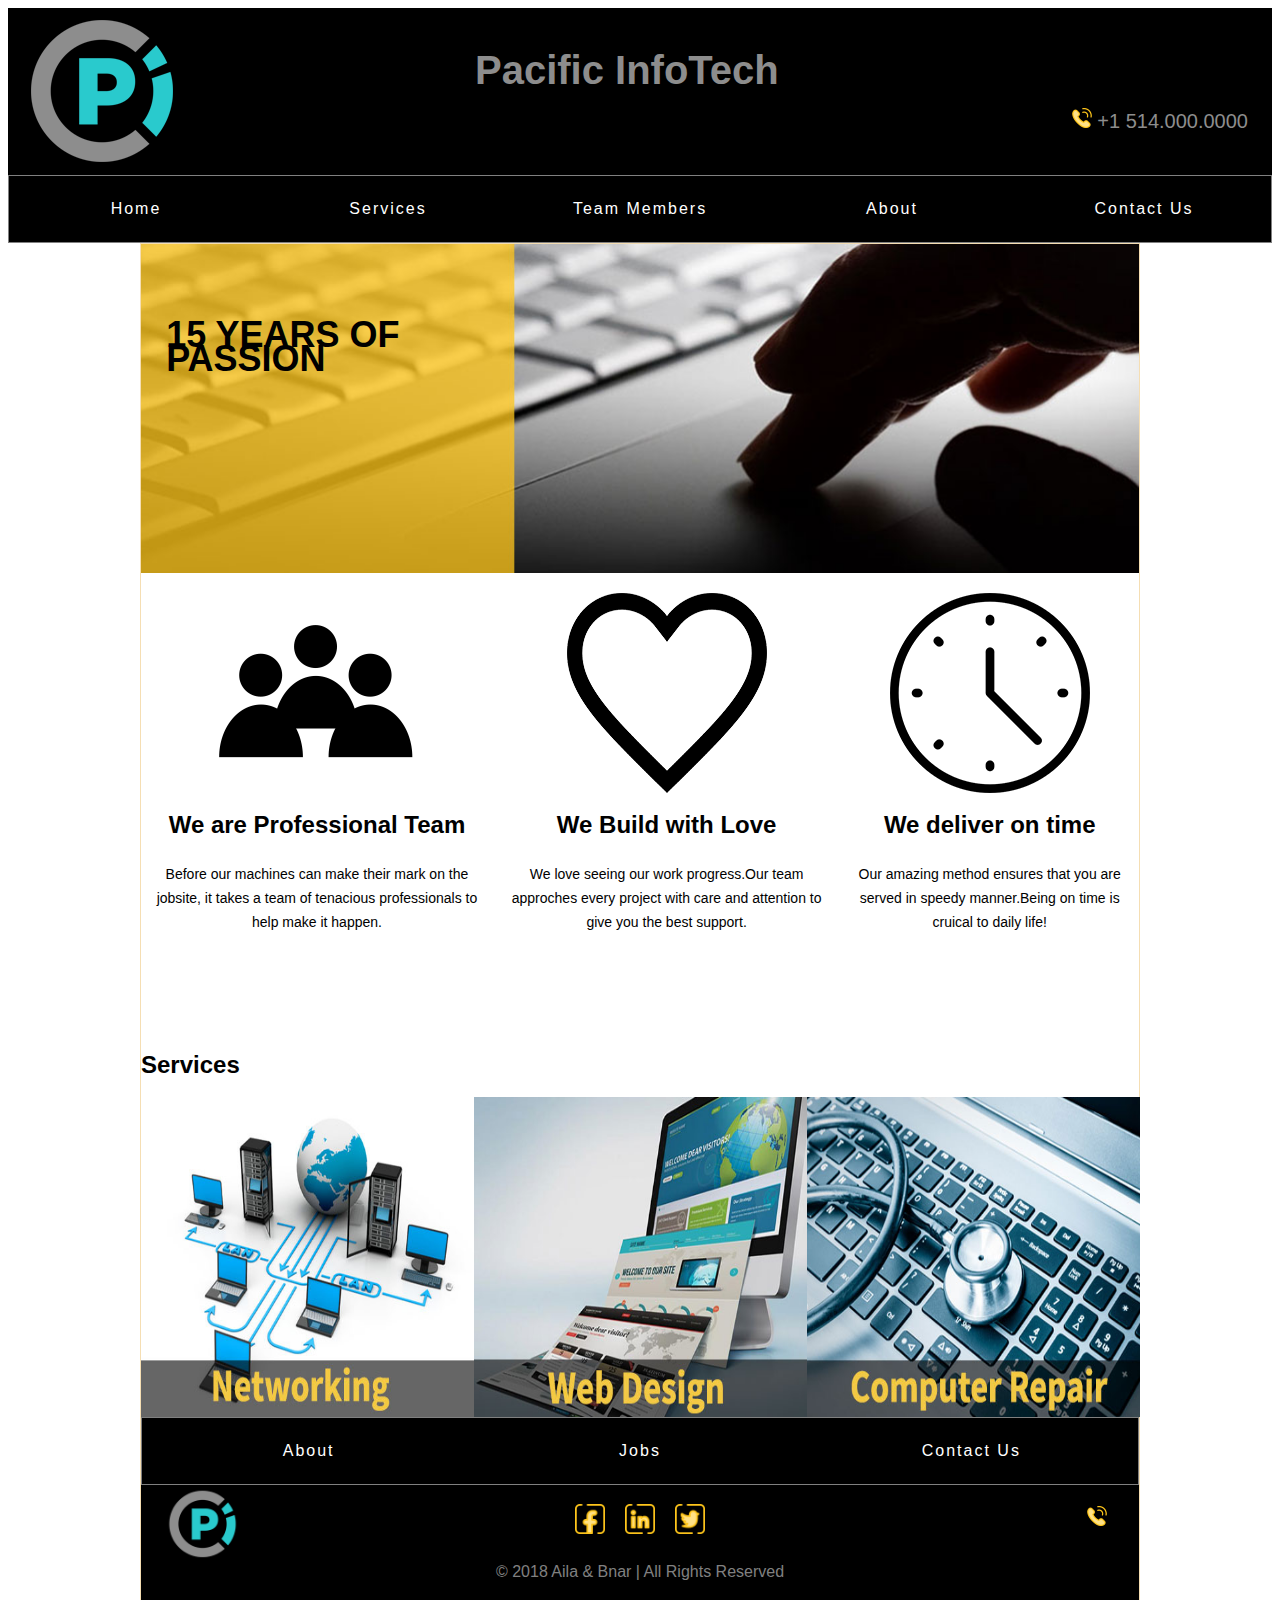
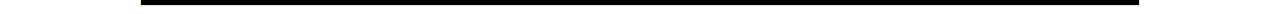
<file: index.html>
<!DOCTYPE html>
<html lang="en">

<head>
    <meta charset="UTF-8">
    <meta name="viewport" content="width=device-width, initial-scale=1.0">
    <meta http-equiv="X-UA-Compatible" content="ie=edge">
    <link rel="stylesheet" href="css/styles.css">
    <link rel="apple-touch-icon" sizes="57x57" href="apple-icon-57x57.png">
    <link rel="apple-touch-icon" sizes="60x60" href="apple-icon-60x60.png">
    <link rel="apple-touch-icon" sizes="72x72" href="apple-icon-72x72.png">
    <link rel="apple-touch-icon" sizes="76x76" href="apple-icon-76x76.png">
    <link rel="apple-touch-icon" sizes="114x114" href="apple-icon-114x114.png">
    <link rel="apple-touch-icon" sizes="120x120" href="apple-icon-120x120.png">
    <link rel="apple-touch-icon" sizes="144x144" href="apple-icon-144x144.png">
    <link rel="apple-touch-icon" sizes="152x152" href="apple-icon-152x152.png">
    <link rel="apple-touch-icon" sizes="180x180" href="apple-icon-180x180.png">
    <link rel="icon" type="image/png" sizes="192x192" href="android-icon-192x192.png">
    <link rel="icon" type="image/png" sizes="32x32" href="favicon-32x32.png">
    <link rel="icon" type="image/png" sizes="96x96" href="favicon-96x96.png">
    <link rel="icon" type="image/png" sizes="16x16" href="favicon-16x16.png">
    <link rel="manifest" href="manifest.json">
    <meta name="msapplication-TileColor" content="#ffffff">
    <meta name="msapplication-TileImage" content="ms-icon-144x144.png">
    <meta name="theme-color" content="#ffffff">
    <title>PI Home</title>
</head>

<header>

    <div class="topnav">
        <a href="index.html" class="logo">
            <img src="images/logo.png" alt="logo">
        </a>


        <button class="hamburger-menu">
            <span class="hamburger-menu-content">
                <span class="sr-only">Menu</span>
                <span class="bar"></span>
            </span>
        </button>
        <h1>Pacific InfoTech</h1>

        <div class="telephone">
            <a class="phone" href="tel:+1413222678">
                <img src="images/phone.png" alt="Phone Icon">
            </a>

            <a class="phone" id="number" href="tel:+1413222678">+1 514.000.0000</a>
        </div>
    </div>

    <nav class="headernav">
        <ul>
            <li>
                <a href="index.html" class="Home">Home </a>
            </li>
            <li>
                <a href="services.html" class="services">Services</a>
            </li>
            <li>
                <a href="#0" class="teammembers">Team Members</a>
            </li>
            <li>
                <a href="#0" class="about">About</a>
                <li>
                    <a href="contact.html" class="contact">Contact Us</a>
                </li>
            </li>
        </ul>
    </nav>


</header>

<body>
    <div class="wrapper">
        <div class="banner">
            <img src="images/banner.jpg" alt="computer image">


            
           
        </div>


        <h1 class="bannertext">

            15 YEARS OF PASSION</h1>

        <div class="subbanner">

            <article class="team">

                <img src="images/team.png" alt="Team Icon">

                <h2>We are Professional Team</h2>
                <p>Before our machines can make their mark on the jobsite, it takes a team of tenacious professionals to help
                    make it happen.</p>

            </article>


            <article class="heart">

                <img src="images/heart.png" alt="Heart Icon">

                <h2>We Build with Love</h2>
                <p>We love seeing our work progress.Our team approches every project with care and attention to give you the
                    best support.</p>
            </article>

            <article class="clock">

                <img src="images/clock.png" alt="Clock Icon">

                <h2>We deliver on time</h2>
                <p>Our amazing method ensures that you are served in speedy manner.Being on time is cruical to daily life!</p>
            </article>

        </div>

        <h2 id="servicesh2">Services</h2>
        <div class="services-index">

            <img src="images/networking.jpg" alt="Networking image">
            <img src="images/web-design.jpg" alt="Web Design image">
            <img src="images/computer-repair.jpg" alt="computer Repair image">
        </div>

        <div class="mobile-services">
            <a id="service-buttom" href="services.html">See our services</a>
        </div>

        </h1>
        <!--end body-->

        <footer>
            <nav class="footernav">
                <ul>

                    <li>
                        <a href="#0" class="about">About</a>
                    </li>
                    <li>
                        <a href="#0" class="jobs">Jobs</a>
                    </li>
                    <li>
                        <a href="contact.html" class="contact">Contact Us</a>
                    </li>

                </ul>
            </nav>
            <div class="footer-icons">
                <div class="footer-logo">
                    <a>
                        <img src="images/logo.png" alt="logo">
                    </a>
                </div>
                <div class="social-media">
                    <a href="https://www.facebook.com/">
                        <img src="images/fb.png" alt="Facebook Social Media Icon">
                    </a>
                    <a href="https://www.facebook.com/">
                        <img src="images/linked-in.png" alt="LinkedIn Social Media Icon">
                    </a>
                    <a href="https://www.facebook.com/">
                        <img src="images/twitter.png" alt="Twitter Social Media Icon">
                    </a>

                </div>
                <div class="footer-telephone">
                    <a class="phone" href="tel:+1413222678">
                        <img src="images/phone.png" alt="Phone Icon">
                    </a>
                    <a class="phone" href="tel:+1413222678">+1 514.000.0000</a>
                </div>
            </div>

            <div class="copywright">
                <p>&copy; 2018 Aila & Bnar | All Rights Reserved</p>
            </div>
        </footer>
        <script src="https://code.jquery.com/jquery-3.3.1.min.js" integrity="sha256-FgpCb/KJQlLNfOu91ta32o/NMZxltwRo8QtmkMRdAu8="
            crossorigin="anonymous">
            </script>

        <script src="https://code.jquery.com/jquery-3.3.1.min.js" integrity="sha256-FgpCb/KJQlLNfOu91ta32o/NMZxltwRo8QtmkMRdAu8="
            crossorigin="anonymous"></script>
        <script src="scripts/script.js"></script>
        <script>
            const $hamburger = $('.hamburger-menu');
            const $bar = $('.bar');
            const $body = $('body');
            const $mobile = $('.headernav');

            $hamburger.click(showMenu);
            function showMenu() {
                $body.toggleClass('show');
                $mobile.fadeToggle();
                $bar.toggleClass('animate');
            }
        </script>
</body>

</html>
</file>
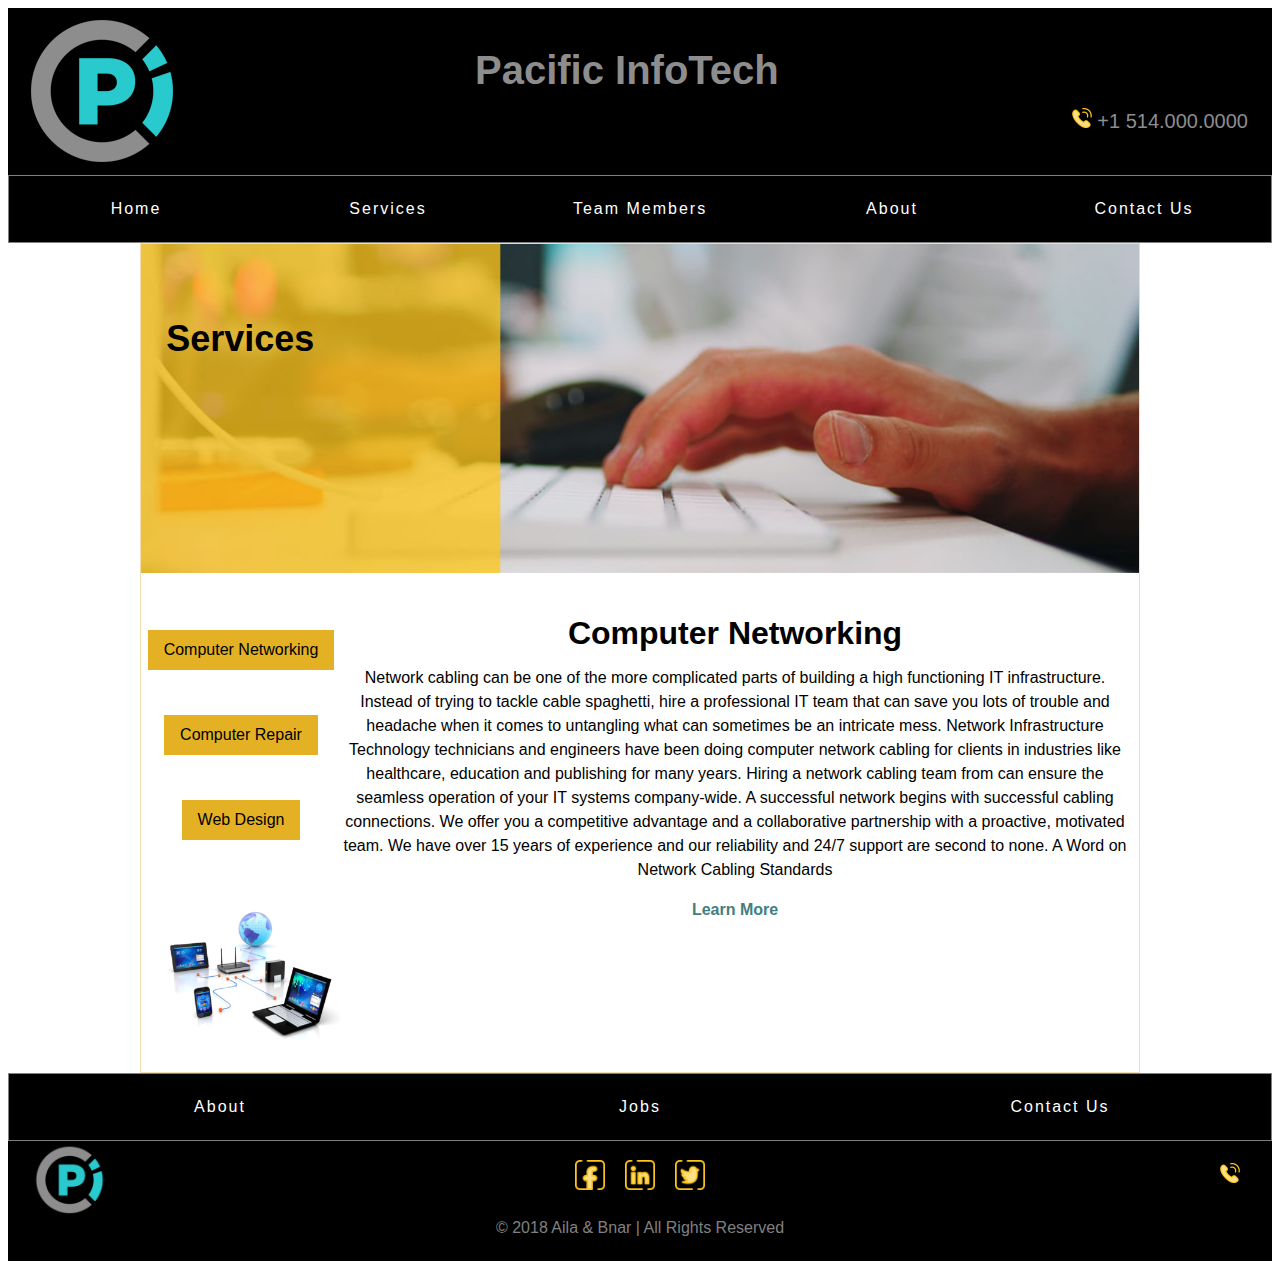
<file: services.html>
<!DOCTYPE html>
<html lang="en">

<head>
    <meta charset="UTF-8">
    <meta name="viewport" content="width=device-width, initial-scale=1.0">
    <meta http-equiv="X-UA-Compatible" content="ie=edge">

    <link rel="stylesheet" href="css/styles.css">
    <link rel="apple-touch-icon" sizes="57x57" href="apple-icon-57x57.png">
    <link rel="apple-touch-icon" sizes="60x60" href="apple-icon-60x60.png">
    <link rel="apple-touch-icon" sizes="72x72" href="apple-icon-72x72.png">
    <link rel="apple-touch-icon" sizes="76x76" href="apple-icon-76x76.png">
    <link rel="apple-touch-icon" sizes="114x114" href="apple-icon-114x114.png">
    <link rel="apple-touch-icon" sizes="120x120" href="apple-icon-120x120.png">
    <link rel="apple-touch-icon" sizes="144x144" href="apple-icon-144x144.png">
    <link rel="apple-touch-icon" sizes="152x152" href="apple-icon-152x152.png">
    <link rel="apple-touch-icon" sizes="180x180" href="apple-icon-180x180.png">
    <link rel="icon" type="image/png" sizes="192x192" href="android-icon-192x192.png">
    <link rel="icon" type="image/png" sizes="32x32" href="favicon-32x32.png">
    <link rel="icon" type="image/png" sizes="96x96" href="favicon-96x96.png">
    <link rel="icon" type="image/png" sizes="16x16" href="favicon-16x16.png">
    <link rel="manifest" href="manifest.json">
    <meta name="msapplication-TileColor" content="#ffffff">
    <meta name="msapplication-TileImage" content="ms-icon-144x144.png">
    <meta name="theme-color" content="#ffffff">

    <title>Services</title>




</head>

<header>
    <div class="topnav">
        <a href="index.html" class="logo"><img src="images/logo.png" alt="logo"></a>
        <button class="hamburger-menu">
                <span class="hamburger-menu-content">
                    <span class="sr-only">Menu</span>
                    <span class="bar"></span>
                </span>
            </button>
        <h1>Pacific InfoTech</h1>

        <div class="telephone">
            <a class="phone" href="tel:+1413222678">
                <img src="images/phone.png" alt="Phone Icon">
            </a>

            <a class="phone" href="tel:+1413222678">+1 514.000.0000</a>
        </div>
    </div>
   
    <nav class="headernav">
        <ul>
            <li>
                <a href="index.html" class="Home">Home </a>
            </li>
            <li>
                <a href="services.html" class="services">Services</a>
            </li>
            <li>
                <a href="#0" class="teammembers">Team Members</a>
            </li>
            <li>
                <a href="#0" class="about">About</a>
                <li>
                    <a href="contact.html" class="contact">Contact Us</a>
                </li>
            </li>
        </ul>
    </nav>
 
</header>

<body class="pg-services">
    <div class="wrapper">
        <div class="banner">
            <img  src="images/services.jpg" alt="computer image">
            <img id="service-banner" src="images/services-mobile.jpg" alt="services">
            <h1 class="bannertext">Services</h1>
        </div>

        <!-- <main> -->

        <div class="services-content">
            <div class="services-page-navigation">
                <nav class="service-nav">
                    <ul>
                        <li>
                            <a href="#computer-networking">Computer Networking</a>
                        </li>
                        <li>
                            <a href="#computer-repair">Computer Repair</a>
                        </li>
                        <li>
                            <a href="#web-design">Web Design</a>
                        </li>


                    </ul>
                </nav>
                <div class="services-page-featured-image">
                    <!-- put computer sevices image here -->
                    <img src="images/networking-servipage.png" alt="" data-id="#computer-networking" class="img-computer-networking service-image"
                        alt="An image of Computer Networking">
                    <img src="images/repai-servicepage.jpg" alt="" data-id="#computer-repair" class="img-computer-repair service-image">
                    <img src="images/web-servicepage.jpg" alt="" data-id="#web-design" class="img-web-design service-image">
                </div>
            </div>

            <section class="services">

                <article class="service-article networking" id="computer-networking">
                    <h1> Computer Networking</h1>
                    <p>Network cabling can be one of the more complicated parts of building a high functioning IT infrastructure.
                        Instead of trying to tackle cable spaghetti, hire a professional IT team that can save you lots of
                        trouble and headache when it comes to untangling what can sometimes be an intricate mess. Network
                        Infrastructure Technology technicians and engineers have been doing computer network cabling for
                        clients in industries like healthcare, education and publishing for many years. Hiring a network
                        cabling team from can ensure the seamless operation of your IT systems company-wide. A successful
                        network begins with successful cabling connections. We offer you a competitive advantage and a collaborative
                        partnership with a proactive, motivated team. We have over 15 years of experience and our reliability
                        and 24/7 support are second to none. A Word on Network Cabling Standards</p>
                    <a class="learnmore" href="#0">Learn More </a>
                </article>

                <article class="service-article repair" id="computer-repair">
                    <h1> Computer Repair</h1>
                    <p>We know computers are not just an electronic device. They hold valuable memories, pictures, documents
                        and help connect with friends & family. We treat it with care and do our utmost to make it like it
                        was before or better than when the problem arose.</p>
                    <a class="learnmore" href="#0">Learn More </a>
                </article>

                <article class="service-article design" id="web-design">
                    <h1>Web Design</h1>
                    <p>Effective websites are a combination of strategy, technology and of course, great design. Graphically
                        Speaking's team of certified website developers stay ahead of the curve to provide effective websites
                        that meet the ever-changing demands of today's digital world. Graphically Speaking employs best-in-class
                        development tools to build cost-effective websites that engage audiences and produce results. Our
                        extensive CMS expertise is applied to your specific and unique business objectives - producing proven
                        ROI and results.</p>
                    <a class="learnmore" href="#0">Learn More </a>
                </article>
            </section>
        </div>
        <!-- end services-content -->
        <!-- </main> -->
    </div>
    <footer>

        <nav class="footernav">
            <ul>

                <li>
                    <a href="#0" class="about">About</a>
                </li>
                <li>
                    <a href="#0" class="jobs">Jobs</a>
                </li>
                <li>
                    <a href="contact.html" class="contact">Contact Us</a>
                </li>

            </ul>
        </nav>
        <div class="footer-icons">
            <div class="footer-logo">
                <a>
                    <img src="images/logo.png" alt="logo">
                </a>
            </div>
            <div class="social-media">
                <a href="https://www.facebook.com/">
                    <img src="images/fb.png" alt="Facebook Social Media Icon">
                </a>
                <a href="https://www.facebook.com/">
                    <img src="images/linked-in.png" alt="LinkedIn Social Media Icon">
                </a>
                <a href="https://www.facebook.com/">
                    <img src="images/twitter.png" alt="Twitter Social Media Icon">
                </a>

            </div>
            <div class="footer-telephone">
                <a class="phone" href="tel:+1413222678">
                    <img src="images/phone.png" alt="Phone Icon">
                </a>
                <a class="phone" href="tel:+1413222678">+1 514.000.0000</a>
            </div>
        </div>

        <div class="copywright">
            <p>&copy; 2018 Aila & Bnar | All Rights Reserved</p>
        </div>
    </footer>


    <script src="https://code.jquery.com/jquery-3.3.1.min.js" integrity="sha256-FgpCb/KJQlLNfOu91ta32o/NMZxltwRo8QtmkMRdAu8="
        crossorigin="anonymous"></script>
    <script>

        // Perhaps put this in an external js file...

        // Hide the repair and design articles on page load
        $('#computer-repair').hide();
        $('#web-design').hide();

        // Grab all the services page nav links
        const $servicesNavLinks = $('.services-page-navigation a');
        // Grab all the services articles
        const $servicesArticles = $('.service-article');
        // Grab all the services images
        const $servicesImages = $('.service-image');

        $servicesNavLinks.click(function (e) {

            // Prevent the browser from jumping to the page links
            e.preventDefault();

            // hide all the articles
            $servicesArticles.hide();
            // hide all the services images
            $servicesImages.hide();

            // Get the ID link of th link that was clicked on...
            const theID = $(this).attr('href');

            // Show the article that matches the ID
            $(theID).show();
            // Show the service image that matches the ID
            $(`[data-id="${theID}"]`).show();



        });


    </script>
    <script>
            const $hamburger = $('.hamburger-menu');
        const $bar = $('.bar');
        const $body = $('body');
        const $mobile = $('.headernav');
        
        $hamburger.click(showMenu);
        function showMenu(){
            $body.toggleClass('show');
            $mobile.fadeToggle();
            $bar.toggleClass('animate');
        }
        </script>
</body>

</html>
</file>
<file: css/styles.css>
@charset "UTF-8";
html {
  box-sizing: border-box; }

*, *:before, *:after {
  box-sizing: inherit; }

img {
  max-width: 100%;
  height: auto; }

h1, h2, h3, h4, p {
  margin-top: 0; }

body {
  font-family: Helvetica, sans-serif;
  line-height: 1.5em; }

#pi-text {
  color: #3dd4e5;
  font-weight: bolder;
  -webkit-text-stroke: 1px grey; }

.banner-text a {
  text-decoration: none;
  color: black;
  font-weight: bold;
  padding: 10px;
  border-radius: 2px;
  background-color: grey; }

#learn, #quote, .mobile-services {
  -webkit-transition-duration: 0.2s;
  -moz-transition-duration: 0.2s;
  transition-duration: 0.2s;
  margin-right: 15px;
  -webkit-border-radius: 4px;
  -moz-border-radius: 4px;
  border-radius: 4px;
  border: solid 1px #20538D;
  -webkit-box-shadow: inset 0 1px 0 rgba(255, 255, 255, 0.4), 0 1px 1px rgba(0, 0, 0, 0.2);
  -moz-box-shadow: inset 0 1px 0 rgba(255, 255, 255, 0.4), 0 1px 1px rgba(0, 0, 0, 0.2);
  box-shadow: inset 0 1px 0 rgba(255, 255, 255, 0.4), 0 1px 1px rgba(0, 0, 0, 0.2); }

a#learn, a#quote {
  position: relative;
  left: 4%;
  text-decoration: none;
  background-color: #d5d1cb;
  z-index: 999;
  transform: translate(-9%, -18%); }

#learn:hover, #quote:hover, .mobile-services:hover {
  -webkit-transition-duration: 0.2s;
  -moz-transition-duration: 0.2s;
  transition-duration: 0.2s;
  background-color: #5a5a5a; }

.subbanner p {
  font-size: 14px;
  padding: 5px; }

.services-content {
  display: flex;
  margin-top: 210px;
  justify-content: space-between; }

.services-index {
  display: flex;
  flex-direction: row;
  width: 1000px; }

.services {
  display: flex;
  max-width: 1000px; }

.services img {
  width: 333px;
  height: auto; }

.services-page-featured-image {
  padding-left: 20px; }

.img-computer-repair {
  display: none; }

.img-web-design {
  display: none; }

.services {
  padding-top: 36px;
  padding-right: 10px; }

.subbanner {
  display: flex;
  padding-top: 170px;
  padding-bottom: 50px; }

.subbanner img {
  padding-bottom: 20px; }

.heart, .clock {
  padding-bottom: 50px; }

.team, .heart, .clock {
  display: flex;
  flex-direction: column;
  align-items: center;
  text-align: center; }

.mobile-services {
  display: none;
  background-color: darkgrey;
  text-align: center;
  max-width: 50%;
  margin: 0 auto;
  margin-bottom: 25px; }

.mobile-services:hover {
  background-color: dimgrey; }

.mobile-services a {
  text-decoration: none;
  color: white; }

#contact-banner {
  display: none; }

#service-banner {
  display: none; }

.wrapper {
  max-width: 1000px;
  margin: 0 auto;
  border: wheat solid 1px;
  min-height: 100%; }

.banner {
  position: relative; }

.banner img {
  max-width: 100%;
  position: absolute;
  height: auto; }

.bannertext {
  position: relative;
  left: 9%;
  padding-top: 114px;
  z-index: 999;
  max-width: 275px;
  transform: translate(-9%, -18%); }

.pagecontent {
  display: flex;
  flex: 1; }

.services-index img {
  width: 333px;
  height: 320px; }

a.learnmore {
  text-decoration: none;
  color: #437e80;
  font-weight: bolder; }

.contact-info {
  margin-right: 10px;
  max-width: 319px;
  background: #555;
  padding-top: 20px;
  padding-left: 62px;
  padding-right: 63px;
  padding-bottom: 20px;
  font: 18px "Helvetica Neue", Helvetica, Arial, sans-serif;
  color: #D3D3D3;
  text-shadow: 1px 1px 1px #444;
  border: none;
  border-radius: 5px;
  -webkit-border-radius: 5px;
  -moz-border-radius: 5px; }

.contact-info p {
  margin-bottom: 10px; }

header {
  font-family: Helvetica, sans-serif; }
  header h1 {
    padding-top: 50px;
    font-size: 40px; }
  header a {
    text-decoration: none;
    color: #8d8d8d; }
  header .telephone {
    padding-top: 100px;
    font-size: 20px; }

.phone img {
  max-width: 20px; }

.topnav {
  display: flex;
  justify-content: space-between;
  background-color: black;
  color: #8d8d8d;
  padding-left: 14px;
  padding-right: 24px; }
  @media screen and (max-width: 790px) {
    .topnav {
      flex-wrap: wrap; }
      .topnav h1 {
        padding-left: 15px;
        width: 100%; } }

nav:not(.service-nav) {
  border: gray solid 1px; }
  nav:not(.service-nav) ul {
    border: 1px solid black;
    list-style: none;
    margin: 0;
    padding: 0;
    display: flex; }
  nav:not(.service-nav) li {
    flex: 3; }
  nav:not(.service-nav) a {
    color: white;
    font-weight: 100;
    letter-spacing: 2px;
    text-decoration: none;
    background: black;
    padding: 20px 5px;
    display: block;
    width: 100%;
    text-align: center;
    transition: all 0.5s; }
  nav:not(.service-nav) a:hover {
    text-decoration: underline; }

@media screen and (max-width: 790px) {
  nav.headernav {
    display: none; }
    nav.headernav ul {
      display: block; }
    .show nav.headernav {
      display: inherit; } }
nav.service-nav {
  display: block; }
  nav.service-nav ul {
    height: 300px;
    list-style: none;
    margin: 0;
    padding: 0;
    display: flex;
    flex-direction: column;
    justify-content: space-evenly;
    align-items: center;
    width: 200px; }
  nav.service-nav li a {
    display: block;
    color: #000;
    padding: 8px 16px;
    text-decoration: none;
    background-color: #e4b124; }
  nav.service-nav li a:hover {
    background-color: #14adb0; }

.nav {
  background: black;
  color: white;
  height: 80px; }
  .nav a {
    color: white;
    text-decoration: none;
    border-bottom: 2px solid transparent;
    line-height: 150%;
    padding-bottom: 5px; }
    .nav a:hover {
      color: pink;
      border-bottom: 2px solid pink; }
  .nav ul {
    padding-left: 0; }
    .nav ul li {
      list-style: none; }
  .navcontainer {
    max-width: 90%;
    margin: 0 auto;
    display: flex;
    flex-direction: row;
    justify-content: space-between; }
    .navcontainer__list {
      display: flex;
      flex-direction: row; }
      .navcontainer__list li {
        padding: 5px;
        margin: 10px; }
      .navcontainer__list .dropDown::after {
        content: ' Γû╛ ';
        display: inline-block;
        margin-left: 5px; }
      .navcontainer__list--dropDown {
        display: none;
        position: absolute;
        background: black;
        padding: 10px; }

@media screen and (max-width: 725px) {
  .nav__container {
    max-width: 98%; }
    .nav__container #hamburgerToggle {
      position: absolute;
      right: 1%;
      top: 25px;
      padding: 10px 40px 10px 0px; }
      .nav__container #hamburgerToggle:hover {
        color: none;
        border-bottom: 2px solid transparent; }
      .nav__container #hamburgerToggle span, .nav__container #hamburgerToggle span::before, .nav__container #hamburgerToggle span::after {
        content: '';
        height: 5px;
        width: 35px;
        background: white;
        position: absolute;
        display: block;
        transition: all 0.3s ease-in-out; }
      .nav__container #hamburgerToggle span:before {
        top: -10px; }
      .nav__container #hamburgerToggle span:after {
        bottom: -10px; }
      .nav__container #hamburgerToggle.active span {
        background-color: transparent; }
        .nav__container #hamburgerToggle.active span:before, .nav__container #hamburgerToggle.active span:after {
          top: 0; }
        .nav__container #hamburgerToggle.active span:before {
          transform: rotate(45deg); }
        .nav__container #hamburgerToggle.active span:after {
          transform: rotate(-45deg); }
    .nav__container__list {
      display: none;
      position: absolute;
      background: black;
      padding: 0 100px;
      width: 100%;
      left: 0;
      top: 60px;
      text-align: center; }
      .nav__container__list--dropDown {
        display: block;
        position: relative; }
      .nav__container__list li {
        padding: 5px 0 5px 5px;
        margin: 10px 0 10px 20px; } }
.dark-matter {
  margin-left: 10px;
  margin-right: auto;
  max-width: 500px;
  background: #555;
  padding: 20px 30px 20px 30px;
  font: 12px "Helvetica Neue", Helvetica, Arial, sans-serif;
  color: #D3D3D3;
  text-shadow: 1px 1px 1px #444;
  border: none;
  border-radius: 5px;
  -webkit-border-radius: 5px;
  -moz-border-radius: 5px; }

.dark-matter h1 {
  padding: 0px 0px 10px 40px;
  display: block;
  border-bottom: 1px solid #444;
  margin: -10px -30px 30px -30px; }

.dark-matter h1 > span {
  display: block;
  font-size: 11px; }

.dark-matter label {
  display: block;
  margin: 0px 0px 5px; }

.dark-matter label > span {
  float: left;
  width: 40%;
  text-align: left;
  padding-right: 10px;
  margin-top: 10px;
  font-weight: bold; }

.dark-matter input[type="text"], .dark-matter input[type="email"], .dark-matter textarea, .dark-matter select {
  border: none;
  color: #525252;
  height: 25px;
  line-height: 15px;
  margin-bottom: 16px;
  margin-right: 6px;
  margin-top: 2px;
  outline: 0 none;
  padding: 5px 0px 5px 5px;
  width: 70%;
  border-radius: 2px;
  -webkit-border-radius: 2px;
  -moz-border-radius: 2px;
  -moz-box-shadow: inset 0 1px 1px rgba(0, 0, 0, 0.075);
  background: #DFDFDF; }

.dark-matter select {
  background: #DFDFDF url("down-arrow.png") no-repeat right;
  background: #DFDFDF url("down-arrow.png") no-repeat right;
  appearance: none;
  -webkit-appearance: none;
  -moz-appearance: none;
  text-indent: 0.01px;
  text-overflow: '';
  width: 70%;
  height: 35px;
  color: #525252;
  line-height: 25px; }

.dark-matter textarea {
  height: 100px;
  padding: 5px 0px 0px 5px;
  width: 70%; }

.dark-matter .button {
  background: #FFCC02;
  border: none;
  padding: 10px 25px 10px 25px;
  color: #585858;
  border-radius: 4px;
  -moz-border-radius: 4px;
  -webkit-border-radius: 4px;
  text-shadow: 1px 1px 1px #FFE477;
  font-weight: bold;
  box-shadow: 1px 1px 1px #3D3D3D;
  -webkit-box-shadow: 1px 1px 1px #3D3D3D;
  -moz-box-shadow: 1px 1px 1px #3D3D3D;
  align-items: center;
  margin-left: 90px; }

.dark-matter .button:hover {
  color: #333;
  background-color: #29cacd; }

h2.havequestion {
  margin-top: 250px;
  text-align: center; }

footer {
  background-color: black;
  text-align: center; }
  footer p {
    color: grey; }
  footer li:hover {
    text-decoration: underline chartreuse; }

.footer-icons {
  display: flex;
  align-items: center;
  padding: 0 24px; }
  .footer-icons > * {
    width: 33.3333333333%; }

.footer-logo img {
  max-width: 75px;
  max-height: 75px;
  display: block; }

.social-media {
  display: flex;
  justify-content: center; }
  .social-media a:nth-child(2) {
    margin: 0 20px; }
  .social-media img {
    max-width: 30px;
    max-height: 30px; }

.footer-telephone {
  text-align: right; }
  .footer-telephone a {
    color: #8d8d8d;
    text-decoration: none; }

.copywright {
  padding-bottom: 5px; }

@media screen and (max-width: 780px) {
  nav.service-nav ul {
    list-style-type: none;
    margin: 4px;
    padding: 0;
    overflow: hidden;
    justify-content: space-between;
    flex-direction: row;
    height: auto;
    width: auto; }
  nav.service-nav li {
    float: left; }
  nav.service-nav li a {
    display: block;
    font-size: 14px;
    text-align: center;
    text-decoration: none;
    padding: 4px; }

  /* Change the link color to #111 (black) on hover */
  div.services-page-featured-image {
    display: none; }

  .services-page-navigation {
    height: 50px; }

  .services-content {
    display: block; }

  .services {
    padding-top: 56px;
    padding-right: 14px;
    padding-left: 14px; }
    .services p {
      font-size: 14px; } }
@media only screen and (max-width: 1010px) {
  .services-index,
  #servicesh2 {
    display: none; }

  .mobile-services {
    display: block; } }
@media only screen and (max-width: 860px) {
  .subbanner h2 {
    font-size: 1em; }

  .subbanner img {
    max-width: 100px; }

  .subbanner article {
    padding: 15px; }

  .topnav h1 {
    text-align: center; } }
@media only screen and (max-width: 700px) {
  .bannertext {
    font-size: 28px; }

  .services h1 {
    margin-top: 20px; }

  .pagecontent {
    display: flex;
    flex-direction: column; }

  .pagecontent form {
    margin: 0 auto;
    margin-bottom: 20px; }

  .contact-info {
    margin-left: auto;
    margin-right: auto; }

  .topnav h1 {
    text-align: center; }
  .topnav .telephone {
    margin-top: 0px; } }
@media only screen and (max-width: 500px) {
  .subbanner {
    display: flex;
    flex-direction: column; }
    .subbanner img {
      max-width: 100%; } }
.footer-telephone a {
  color: black;
  font-size: 1px; }

.bannertext {
  font-size: 36px;
  left: 5%;
  padding-top: 107px; }

.services {
  text-align: center; }

.telephone {
  padding-top: 0px; }

@media only screen and (max-width: 400px) {
  .bannertext H1 {
    font-size: 20px; }

  .topnav h1 {
    font-size: 22px;
    text-align: center; }

  .headernav {
    display: none; }

  body {
    padding-top: 50px; }

  .footer-logo img {
    max-width: 52px; }

  .social-media img {
    max-width: 23px; }

  nav:not(.service-nav) a {
    font-size: 13px;
    padding: 9px 1px; }

  .services-content {
    margin-top: 58px; } }
.hamburger-menu {
  border-radius: 10px;
  background-color: transparent;
  border: none;
  cursor: pointer;
  align-self: center;
  z-index: 999;
  position: relative;
  display: none; }
  @media screen and (max-width: 790px) {
    .hamburger-menu {
      display: block; } }

.hamburger-menu:focus,
.hamburger-menu-content:focus {
  outline: none; }

.hamburger-menu:focus .hamburger-menu-content {
  outline: 5px solid rgba(17, 17, 17, 0); }

.hamburger-menu-content {
  display: block;
  height: 24px; }

.bar,
.bar:after,
.bar:before {
  width: 30px;
  height: 2px;
  border-radius: 10px; }

.bar {
  position: relative;
  top: 5px;
  transform: translateY(5px);
  background: #ffffff;
  transition: all 0ms 300ms;
  border-radius: 10px;
  display: block; }

.bar.animate {
  background: rgba(17, 17, 17, 0); }

.bar:before {
  content: "";
  position: absolute;
  left: 0;
  bottom: 10px;
  background: #ffffff;
  transition: bottom 300ms 300ms cubic-bezier(0.23, 1, 0.32, 1), transform 300ms cubic-bezier(0.23, 1, 0.32, 1); }

.bar:after {
  content: "";
  position: absolute;
  left: 0;
  top: 10px;
  background: #ffffff;
  transition: top 300ms 300ms cubic-bezier(0.23, 1, 0.32, 1), transform 300ms cubic-bezier(0.23, 1, 0.32, 1); }

.bar.animate:after {
  top: 0;
  transform: rotate(45deg);
  transition: top 300ms cubic-bezier(0.23, 1, 0.32, 1), transform 300ms 300ms cubic-bezier(0.23, 1, 0.32, 1);
  opacity: 1; }

.bar.animate:before {
  bottom: 0;
  transform: rotate(-45deg);
  transition: bottom 300ms cubic-bezier(0.23, 1, 0.32, 1), transform 300ms 300ms cubic-bezier(0.23, 1, 0.32, 1); }

.hamburger-menu .bar.animate {
  background: transparent !important; }

.hamburger-menu .bar.animate:before, .hamburger-menu .bar.animate:after {
  background: #ffffff; }

/*# sourceMappingURL=styles.css.map */
</file>
